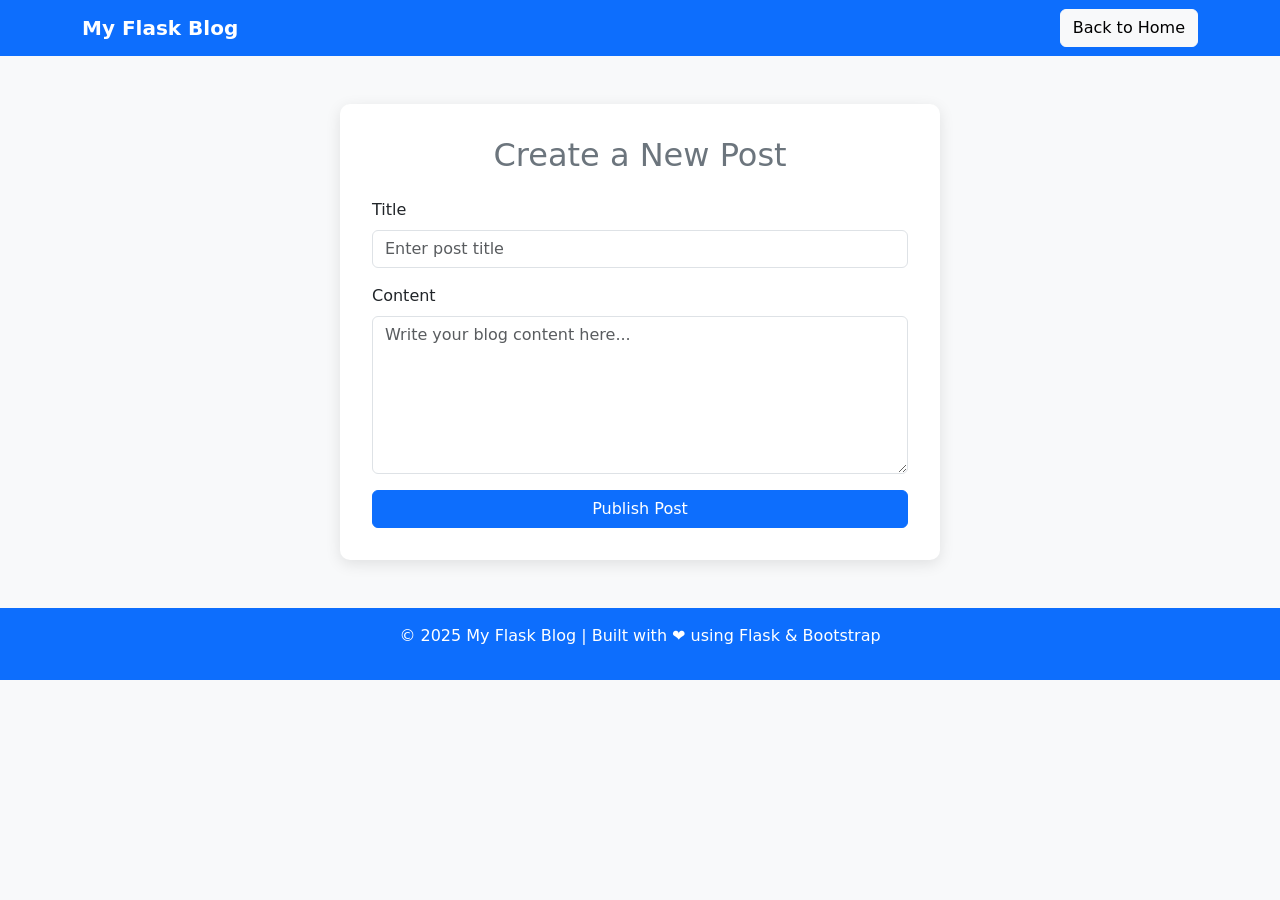
<file: templates/new_post.html>
<!doctype html>
<html lang="en">
  <head>
    <meta charset="UTF-8">
    <meta name="viewport" content="width=device-width, initial-scale=1.0">
    <title>Create New Post</title>
    <!-- Bootstrap CSS -->
    <link 
      href="https://cdn.jsdelivr.net/npm/bootstrap@5.3.2/dist/css/bootstrap.min.css" 
      rel="stylesheet"
    >
    <style>
      body {
        background-color: #f8f9fa;
      }
      .navbar {
        background-color: #0d6efd;
      }
      .navbar-brand {
        color: white !important;
        font-weight: 600;
      }
      .form-container {
        max-width: 600px;
        margin: 3rem auto;
        background: white;
        padding: 2rem;
        border-radius: 10px;
        box-shadow: 0 4px 15px rgba(0,0,0,0.1);
      }
      label {
        font-weight: 500;
        margin-bottom: 0.3rem;
      }
      textarea {
        resize: vertical;
      }
      footer {
        text-align: center;
        padding: 1rem;
        background-color: #0d6efd;
        color: white;
      }
    </style>
  </head>

  <body>
    <!-- Navbar -->
    <nav class="navbar navbar-expand-lg">
      <div class="container">
        <a class="navbar-brand" href="/">My Flask Blog</a>
        <a href="/" class="btn btn-light ms-auto">Back to Home</a>
      </div>
    </nav>

    <!-- Form Section -->
    <div class="form-container">
      <h2 class="text-center mb-4 text-secondary">Create a New Post</h2>

      <form action="/new" method="POST">
        <div class="mb-3">
          <label for="title" class="form-label">Title</label>
          <input 
            type="text" 
            class="form-control" 
            id="title" 
            name="title" 
            placeholder="Enter post title" 
            required
          >
        </div>

        <div class="mb-3">
          <label for="content" class="form-label">Content</label>
          <textarea 
            class="form-control" 
            id="content" 
            name="content" 
            rows="6" 
            placeholder="Write your blog content here..." 
            required
          ></textarea>
        </div>

        <button type="submit" class="btn btn-primary w-100">Publish Post</button>
      </form>
    </div>

    <footer>
      <p>&copy; 2025 My Flask Blog | Built with ❤️ using Flask & Bootstrap</p>
    </footer>

    <!-- Bootstrap JS -->
    <script src="https://cdn.jsdelivr.net/npm/bootstrap@5.3.2/dist/js/bootstrap.bundle.min.js"></script>
  </body>
</html>
</file>
